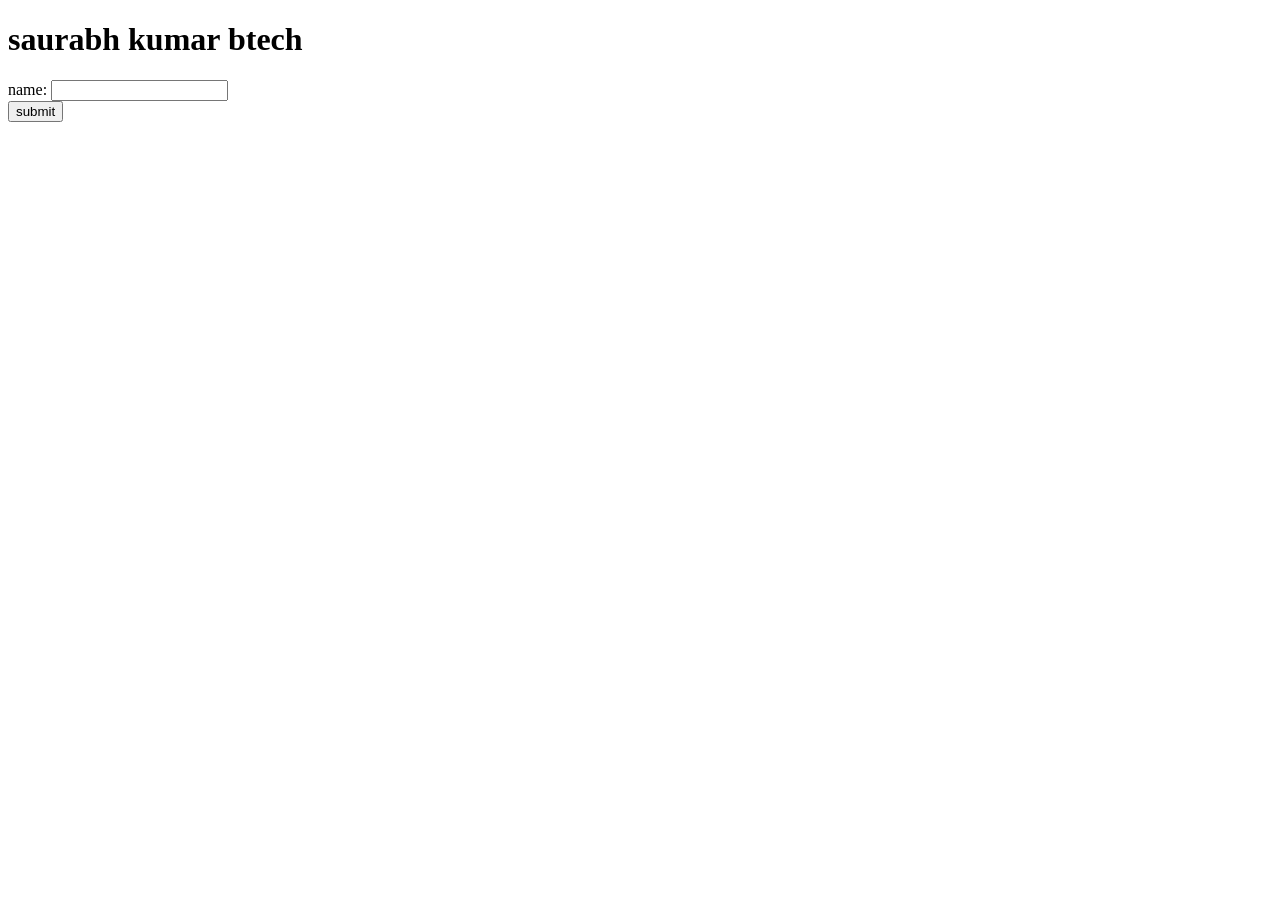
<file: templates/registratiom.html>
<!DOCTYPE html>
<html lang="en">
<head>
<meta charset="UTF-8">
<meta name="viewport" content="width=device-width, initial-scale=1.0">
<title>Document</title>
</head>
<body>
    <h1>saurabh kumar btech </h1>
    <form action='/success', method="post">
        <label>name:</label>
        <input type="text" name="fullname"> 
        <br>
        <button> submit</button>
        
    </form>
</body>
</html>
</file>
